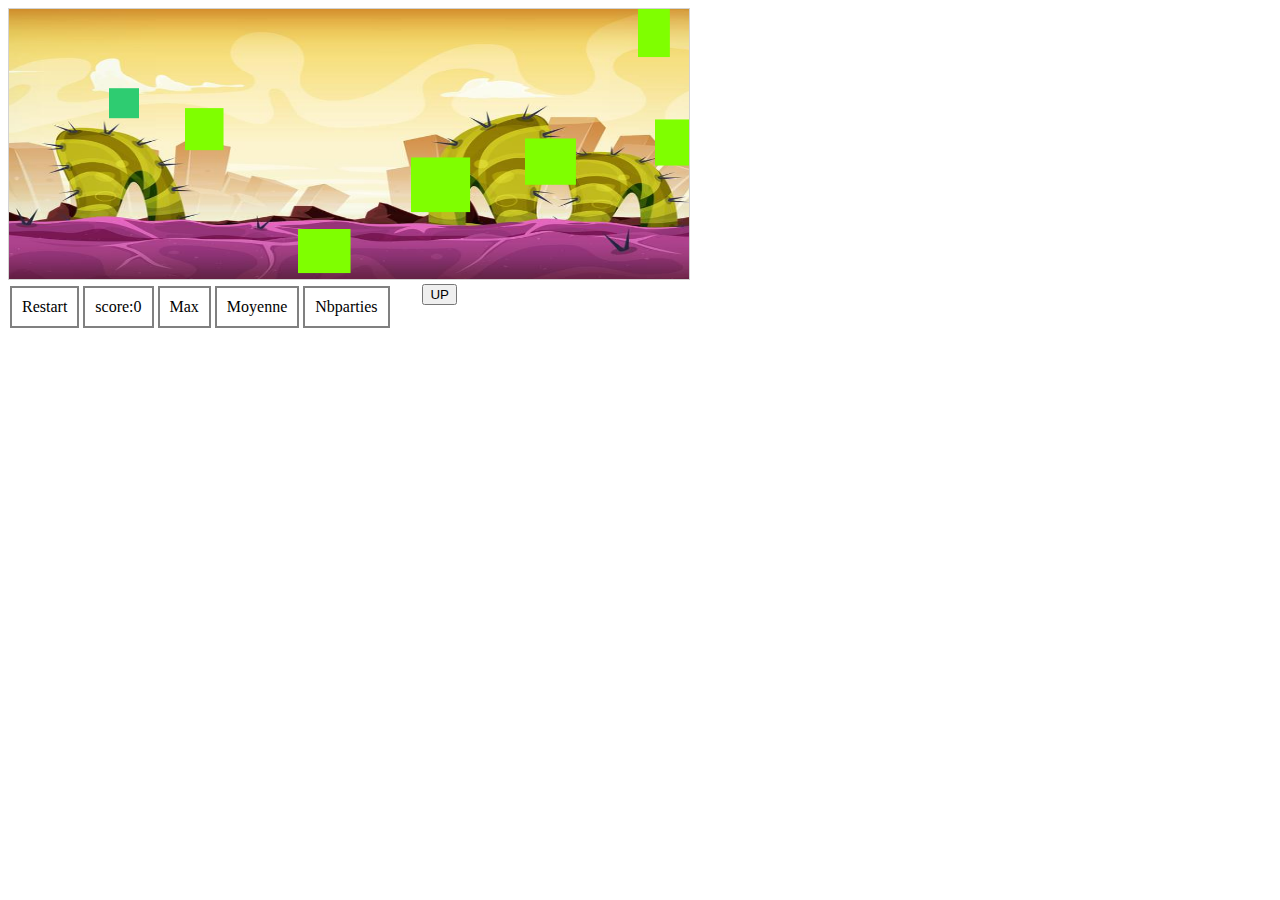
<file: index.html>
<!DOCTYPE html>
<html>
<head>
<meta name="viewport" content="width=device-width, initial-scale=1.0"/>
<link href="style.css" rel="stylesheet"></link>
<style>

canvas {
    border:1px solid #d3d3d3;
    background-color: #f1f1f1;
}
</style>
</head>
<body onload="startGame()">
    <div id="ControlPane">
      <div class="affichage" id="restart">Restart</div>
      <div class="affichage" id="score">Score</div>
      <div class="affichage" id="scoreMax">Max</div>
      <div class="affichage" id="scoreMoyen">Moyenne</div>
      <div class="affichage" id="Nbparties">Nbparties
      </div>
    </div>
    <div style="text-align:center;width:480px;">
  <button id="up" onmousedown="move('up')" onmouseup="clearmove()" ontouchstart="move('up')">UP</button><br><br>

</div>

<ul id="historiqueScores">
</ul>
    <script src="jeu.js"></script>
</body>
</html>
</file>
<file: style.css>
.affichage{
  white-space: nowrap;
  float: left;
  padding: 10px;
  border: 2px solid gray;
  margin:2px
}

body{
  font-family:cursive;
}
#historiqueScores li{

}
</file>
